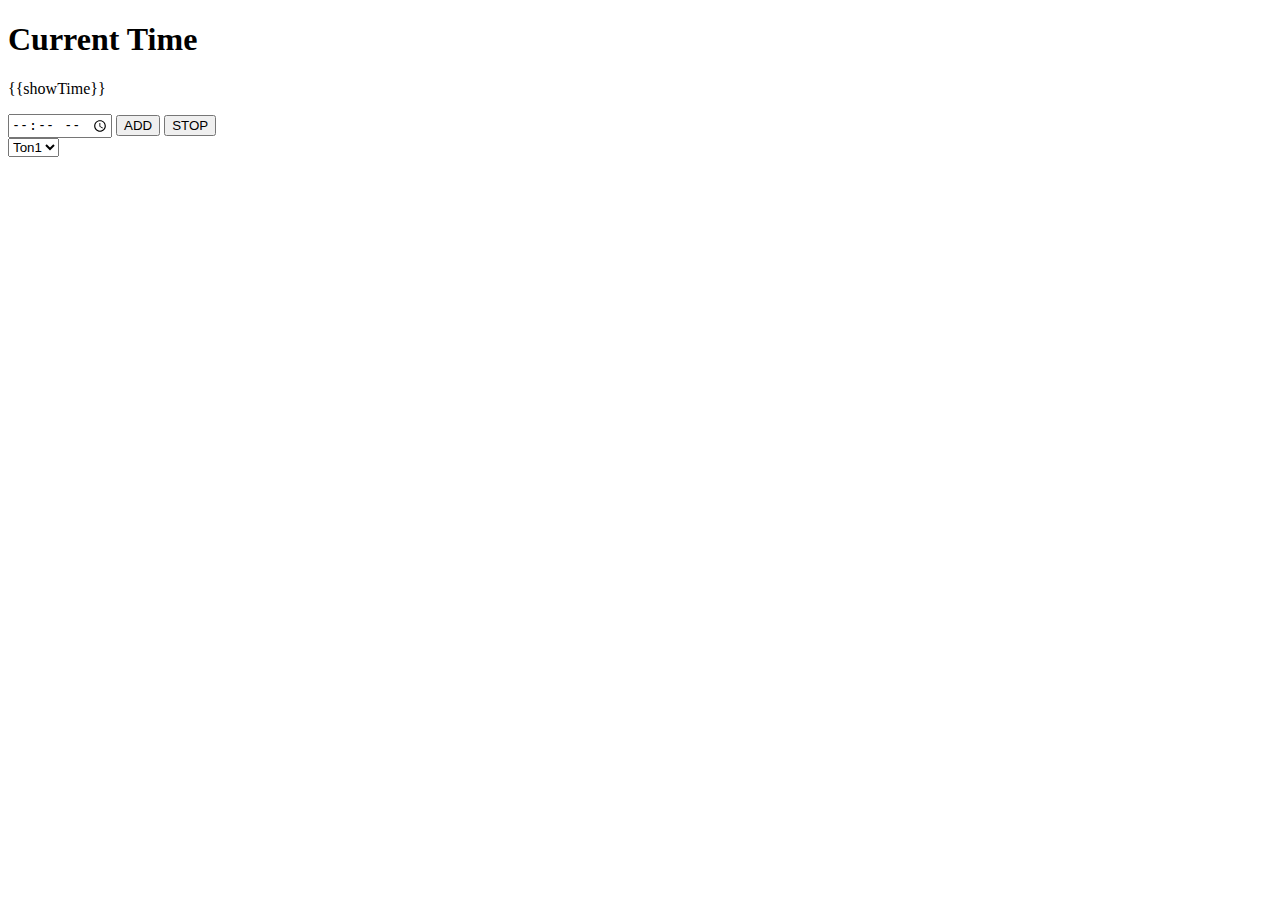
<file: preparation.html>
<!DOCTYPE html>
<html lang="en">
    <head>

        <meta charset="UTF-8">
        <title>My wecker</title>
        <script src="https://vuejs.org/js/vue.js">
        </script>
    </head>
    <body>
       
        <div id="app">
            <!--current time-->
            <section >
                <h1>Current Time</h1>
                <p>{{showTime}}</p>
            </section>
            <!--time input and buttons-->
            <section>
               <form action="">
                    <input type="time" required>
                    <input type="submit" value="ADD">
                    <input type="submit" value="STOP">
               
                </form>
            </section>

            <!--select the ton-->
            <section>
                <select >
                    <option value="Ton1">Ton1</option>
                    <option value="Ton2">Ton2</option>
                    <option value="Ton3">Ton3</option>
                    <option value="Ton4">Ton4</option>
                </select>

            </section>
            <!--Audio-->
       <audio src=""></audio>
       <audio src=""></audio>
       <audio src=""></audio>
       <audio src=""></audio>
        </div>
    </body>
    <script>

        var vm = new Vue({
            el:"#app",
            data:{
               // date:new Date()23

            },
     

           computed:{

                showTime: function(){
                    var date = new Date();
                    return date.getHours()+":"+date.getMinutes()+":"+date.getSeconds()
                }
            }
        });

    </script>
</html>
</file>
